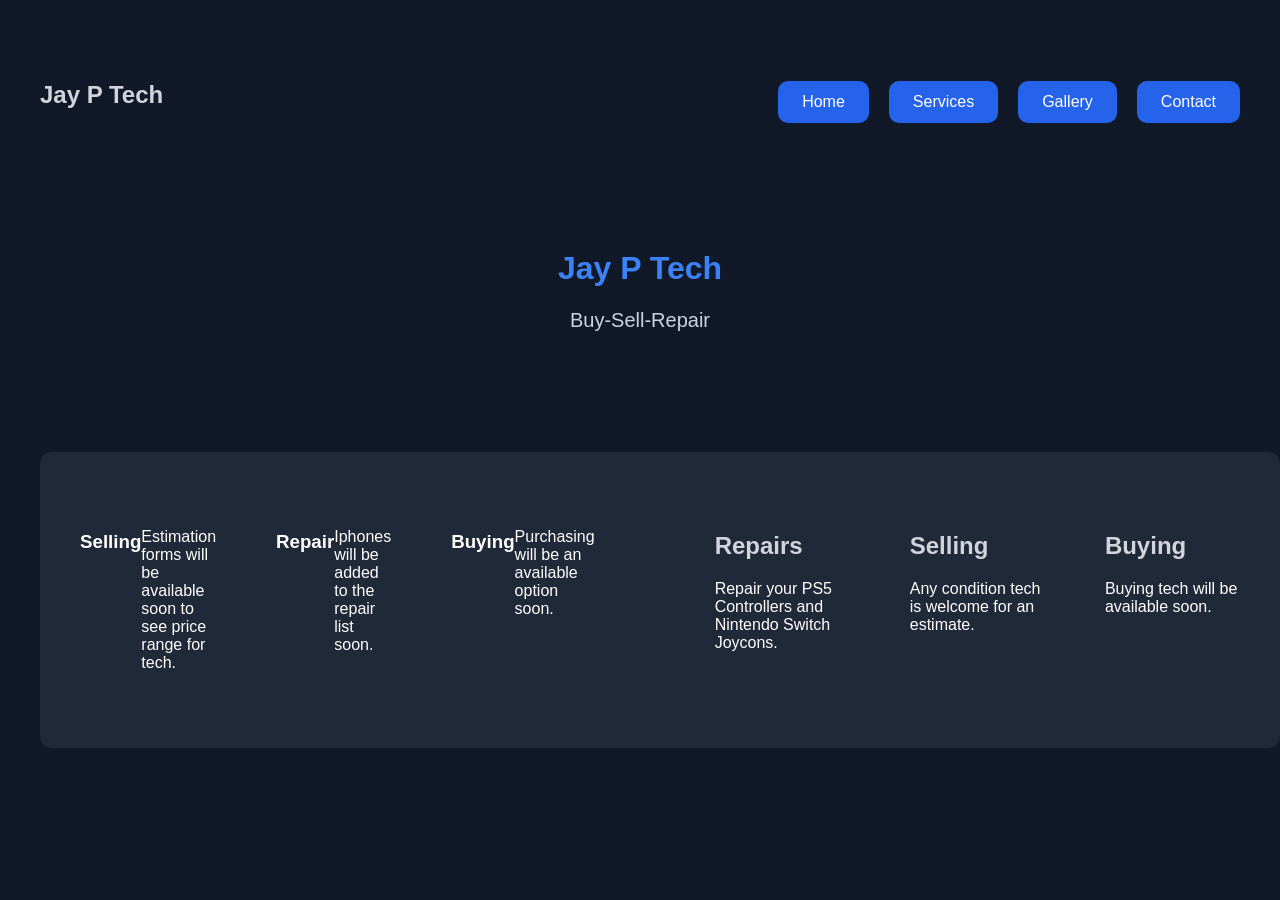
<file: index.html>
<!DOCTYPE html>
<html>
   <nav>
    <h2>Jay P Tech</h2>

    <ul>
        <li><a href="index.html">Home</a></li>
        <li><a href="services.html">Services</a></li>
        <li><a href="gallery.html">Gallery</a></li>
        <li><a href="contact.html">Contact</a></li>
    </ul>
</nav>

<header>
    <h1>Jay P Tech</h1>
    <p>Buy-Sell-Repair</p>
</header>
<head>
   <title>Jay P Tech</title>
    <link rel="stylesheet" href="style.css">
</head>
<body>
<div class="boxes">
  <div class="box">
    <h3>Selling</h3>
    <p>Estimation forms will be available soon to see price range for tech.</p>
  </div>

  <div class="box">
    <h3>Repair</h3>
    <p>Iphones will be added to the repair list soon.</p>
  </div>

  <div class="box">
    <h3>Buying</h3>
    <p>Purchasing will be an available option soon.</p>
  </div>
<div class="cards">
</div>
  <div class="card">
    <h2>Repairs</h2>
    <p>Repair your PS5 Controllers and Nintendo Switch Joycons.</p>
  </div>

  <div class="card">
    <h2>Selling</h2>
    <p>Any condition tech is welcome for an estimate.</p>
  </div>

  <div class="card">
    <h2>Buying</h2>
    <p>Buying tech will be available soon.</p>
  </div>

</div>
   
</body>
</html>
</file>
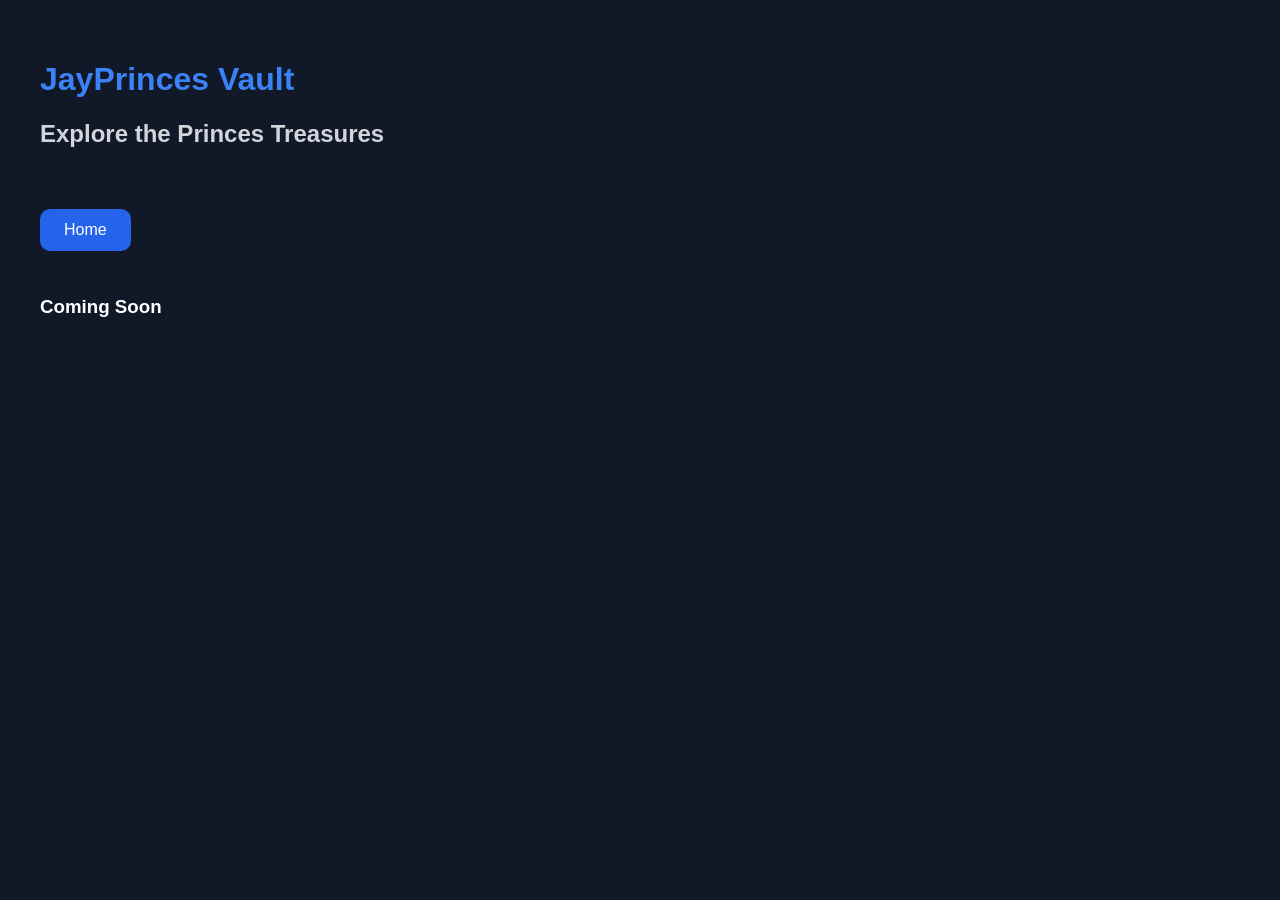
<file: buy.html>
<!DOCTYPE html>
<head>
<title>buy.html</title>
<link rel="stylesheet" href="style.css"\>
</head>
<body>
  <h1>JayPrinces Vault</h1>
  <h2>Explore the Princes Treasures</h2>
<nav class="navbar">
  <ul class="nav-links">
    <li><a href="index.html">Home</a></li>
  </ul>
</nav>
<h3>Coming Soon</h3>
</body>
</file>
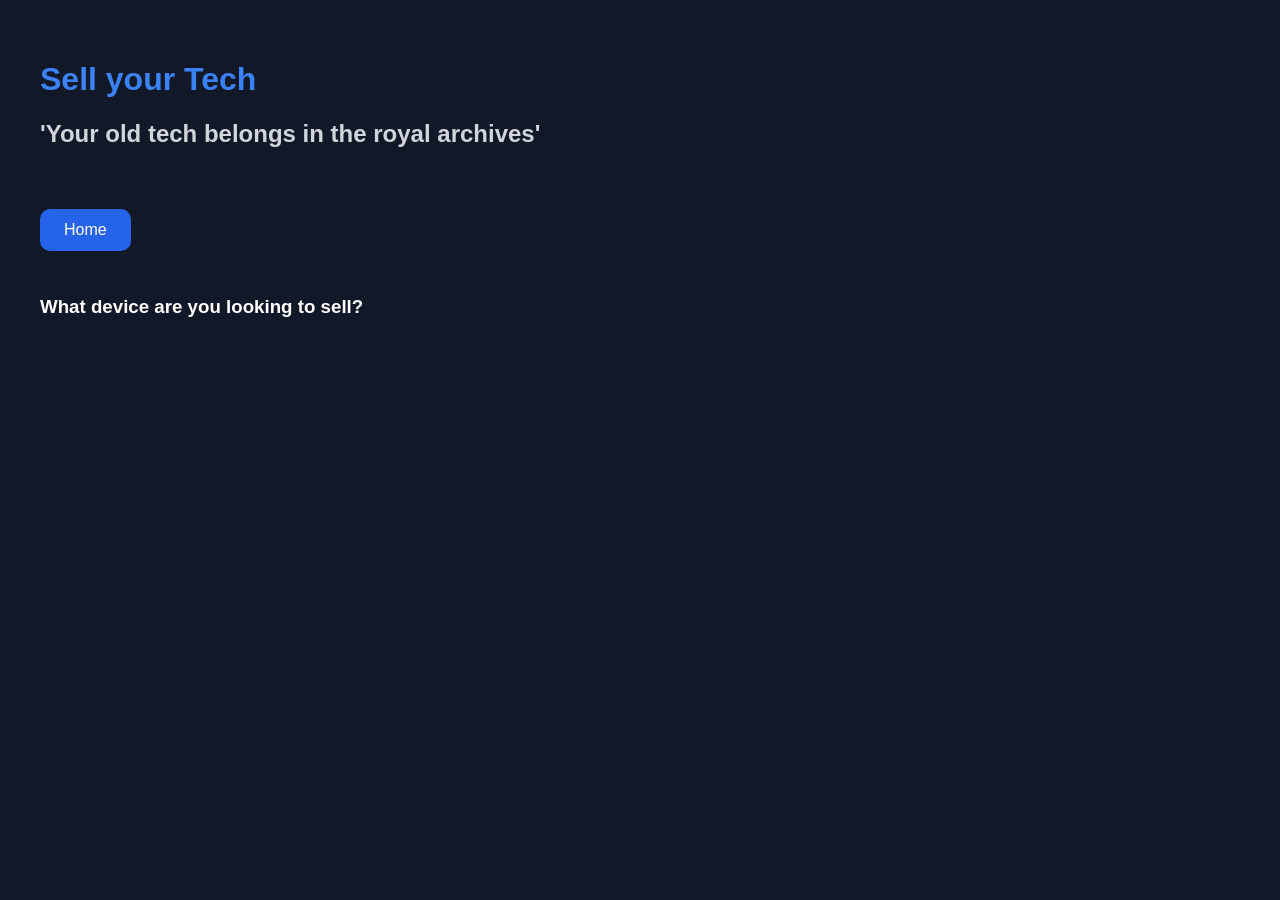
<file: sell.html>
<!DOCTYPE html>
<head>
<title>sell.html</title>
<link rel="stylesheet" href="style.css"\>
</head>
<body>
  <h1>Sell your Tech</h1>
<h2>'Your old tech belongs in the royal archives'</h2>
<nav class="navbar">
  <ul class="nav-links">
    <li><a href="index.html">Home</a></li>
  </ul>
</nav>
  <h3>What device are you looking to sell?</h3>
</body>
</file>
<file: style.css>
body {
    background-color: #111827;
    color: white;
    font-family: Arial, sans-serif;
    margin: 0;
    padding: 40px;
}

h1 {
    color: #3b82f6;
}

h2 {
    color: #d1d5db;
}

li {
    margin-bottom: 10px;
}
header{
    text-align:center;
    padding:80px 20px;
}

header p{
    color:#cbd5e1;
    font-size:20px;
}

a{
    display:inline-block;
    margin-top:25px;
    background:#2563eb;
    color:white;
    padding:12px 24px;
    text-decoration:none;
    border-radius:10px;
}

section{
    max-width:900px;
    margin:auto;
}

div{
    background:#1f2937;
    padding:20px;
    margin:20px 0;
    border-radius:12px;
}
nav{
    display:flex;
    justify-content:space-between;
    align-items:center;
}

nav ul{
    display:flex;
    gap:20px;
    list-style:none;
    padding:0;
}

nav a{
    color:white;
    text-decoration:none;
}
.services {
  padding: 80px 8%;
  text-align: center;
}

.services h1 {
  font-size: 40px;
  margin-bottom: 10px;
}

.services-intro {
  margin-bottom: 45px;
}

.services-grid {
  display: grid;
  grid-template-columns: repeat(2, 1fr);
  gap: 25px;
}

.service-card {
  display: flex;
  align-items: center;
  text-align: left;
  gap: 20px;
  padding: 20px;
  border-radius: 15px;
  background: #f5f5f5;
  transition: transform 0.2s ease;
}

.service-card:hover {
  transform: translateY(-5px);
}

.service-card img {
  width: 120px;
  height: 120px;
  object-fit: cover;
  border-radius: 12px;
  flex-shrink: 0;
}

.service-info h2 {
  margin-bottom: 8px;
}

.service-info p {
  line-height: 1.5;
  margin: 0;
}

.boxes {
  display: flex;
  flex-direction: row;
  gap: 20px;
  width: 100%;
}

.box {
  flex: 1;
  min-height: 180px;
  padding: 20px;
  box-sizing: border-box;
display: flex;
    flex-direction: row;
    
}

.cards {
  display: flex;
  flex-direction: row;
  gap: 20px;
  justify-content: center;
  align-items: stretch;
}

.card {
  width: 200px;
  padding: 20px;
}
</file>
